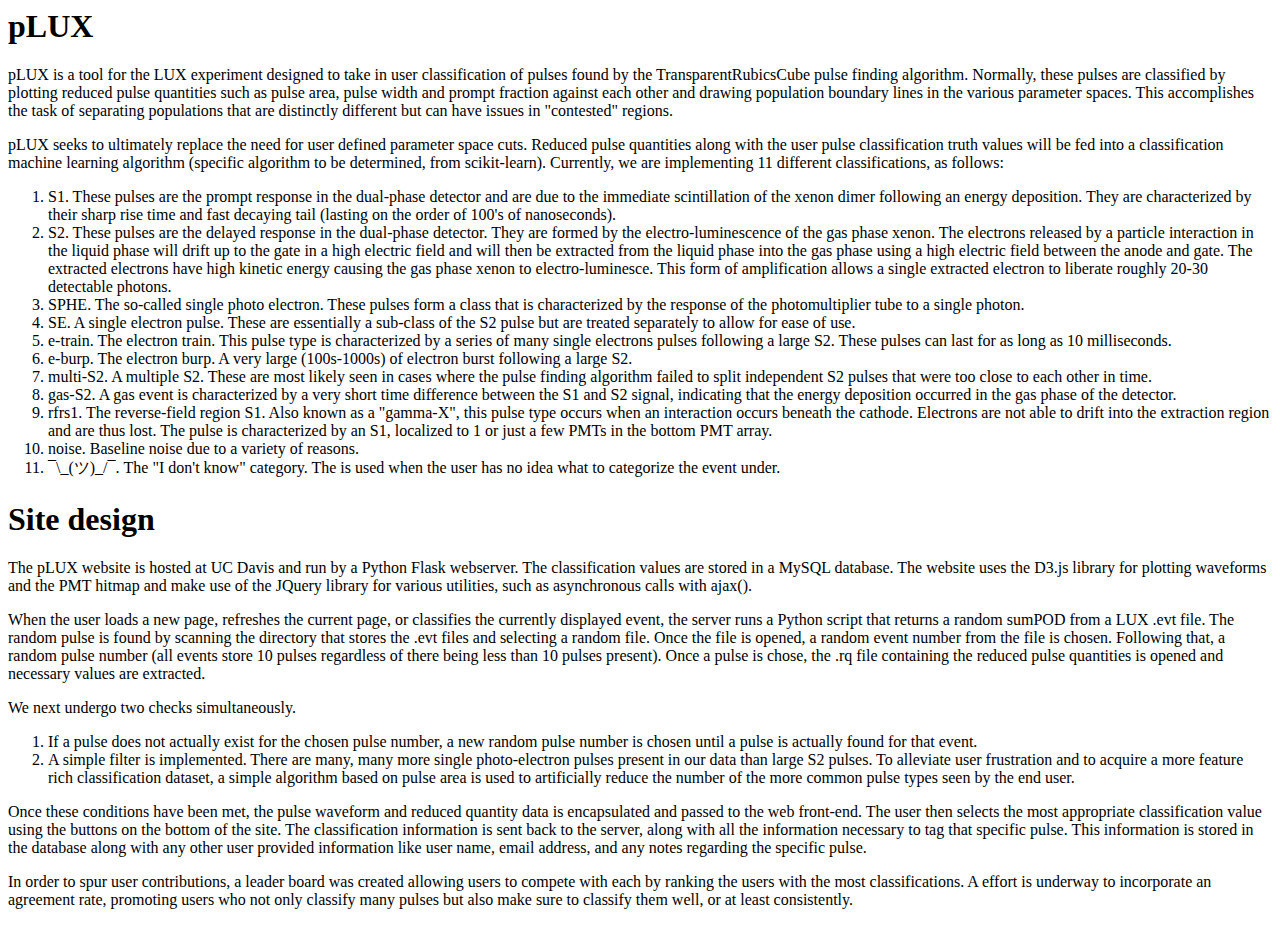
<file: templates/about.html>
<html>
<head>
<title>About pLUX</title>
</head>
<body>
<h1>pLUX</h1>
pLUX is a tool for the LUX experiment designed to take in user classification of pulses found by the TransparentRubicsCube pulse finding algorithm. Normally, these pulses are classified by plotting reduced pulse quantities such as pulse area, pulse width and prompt fraction against each other and drawing population boundary lines in the various parameter spaces. This accomplishes the task of separating populations that are distinctly different but can have issues in "contested" regions.
<p>
pLUX seeks to ultimately replace the need for user defined parameter space cuts. Reduced pulse quantities along with the user pulse classification truth values will be fed into a classification machine learning algorithm (specific algorithm to be determined, from scikit-learn). Currently, we are implementing 11 different classifications, as follows:

<ol>
<li>
S1. These pulses are the prompt response in the dual-phase detector and are due to the immediate scintillation of the xenon dimer following an energy deposition. They are characterized by their sharp rise time and fast decaying tail (lasting on the order of 100's of nanoseconds).
</li>
<li>
S2. These pulses are the delayed response in the dual-phase detector. They are formed by the electro-luminescence of the gas phase xenon. The electrons released by a particle interaction in the liquid phase will drift up to the gate in a high electric field and will then be extracted from the liquid phase into the gas phase using a high electric field between the anode and gate. The extracted electrons have high kinetic energy causing the gas phase xenon to electro-luminesce. This form of amplification allows a single extracted electron to liberate roughly 20-30 detectable photons. 
</li>
<li>
SPHE. The so-called single photo electron. These pulses form a class that is characterized by the response of the photomultiplier tube to a single photon.
</li>
<li>
SE. A single electron pulse. These are essentially a sub-class of the S2 pulse but are treated separately to allow for ease of use.
</li>
<li>
e-train. The electron train. This pulse type is characterized by a series of many single electrons pulses following a large S2. These pulses can last for as long as 10 milliseconds.
</li>
<li>
e-burp. The electron burp. A very large (100s-1000s) of electron burst following a large S2.
</li>
<li>
multi-S2. A multiple S2. These are most likely seen in cases where the pulse finding algorithm failed to split independent S2 pulses that were too close to each other in time.
</li>
<li>
gas-S2. A gas event is characterized by a very short time difference between the S1 and S2 signal, indicating that the energy deposition occurred in the gas phase of the detector.
</li>
<li>
rfrs1. The reverse-field region S1. Also known as a "gamma-X", this pulse type occurs when an interaction occurs beneath the cathode. Electrons are not able to drift into the extraction region and are thus lost. The pulse is characterized by an S1, localized to 1 or just a few PMTs in the bottom PMT array.
</li>
<li>
noise. Baseline noise due to a variety of reasons.
</li>
<li>
¯\_(ツ)_/¯. The "I don't know" category. The is used when the user has no idea what to categorize the event under.
</li>
</ol>

<h1>Site design</h1>
The pLUX website is hosted at UC Davis and run by a Python Flask webserver. The classification values are stored in a MySQL database. The website uses the D3.js library for plotting waveforms and the PMT hitmap and make use of the JQuery library for various utilities, such as asynchronous calls with ajax().
<p>
When the user loads a new page, refreshes the current page, or classifies the currently displayed event, the server runs a Python script that returns a random sumPOD from a LUX .evt file. The random pulse is found by scanning the directory that stores the .evt files and selecting a random file. Once the file is opened, a random event number from the file is chosen. Following that, a random pulse number (all events store 10 pulses regardless of there being less than 10 pulses present). Once a pulse is chose, the .rq file containing the reduced pulse quantities is opened and necessary values are extracted.
<p>
We next undergo two checks simultaneously.
<ol>
  <li>If a pulse does not actually exist for the chosen pulse number, a new random pulse number is chosen until a pulse is actually found for that event. 
  </li>
  <li>
  A simple filter is implemented. There are many, many more single photo-electron pulses present in our data than large S2 pulses. To alleviate user frustration and to acquire a more feature rich classification dataset, a simple algorithm based on pulse area is used to artificially reduce the number of the more common pulse types seen by the end user.
  </li>
</ol>

Once these conditions have been met, the pulse waveform and reduced quantity data is encapsulated and passed to the web front-end. The user then selects the most appropriate classification value using the buttons on the bottom of the site. The classification information is sent back to the server, along with all the information necessary to tag that specific pulse. This information is stored in the database along with any other user provided information like user name, email address, and any notes regarding the specific pulse.
<p>
In order to spur user contributions, a leader board was created allowing users to compete with each by ranking the users with the most classifications. A effort is underway to incorporate an agreement rate, promoting users who not only classify many pulses but also make sure to classify them well, or at least consistently.
</body>
</html>
</file>
